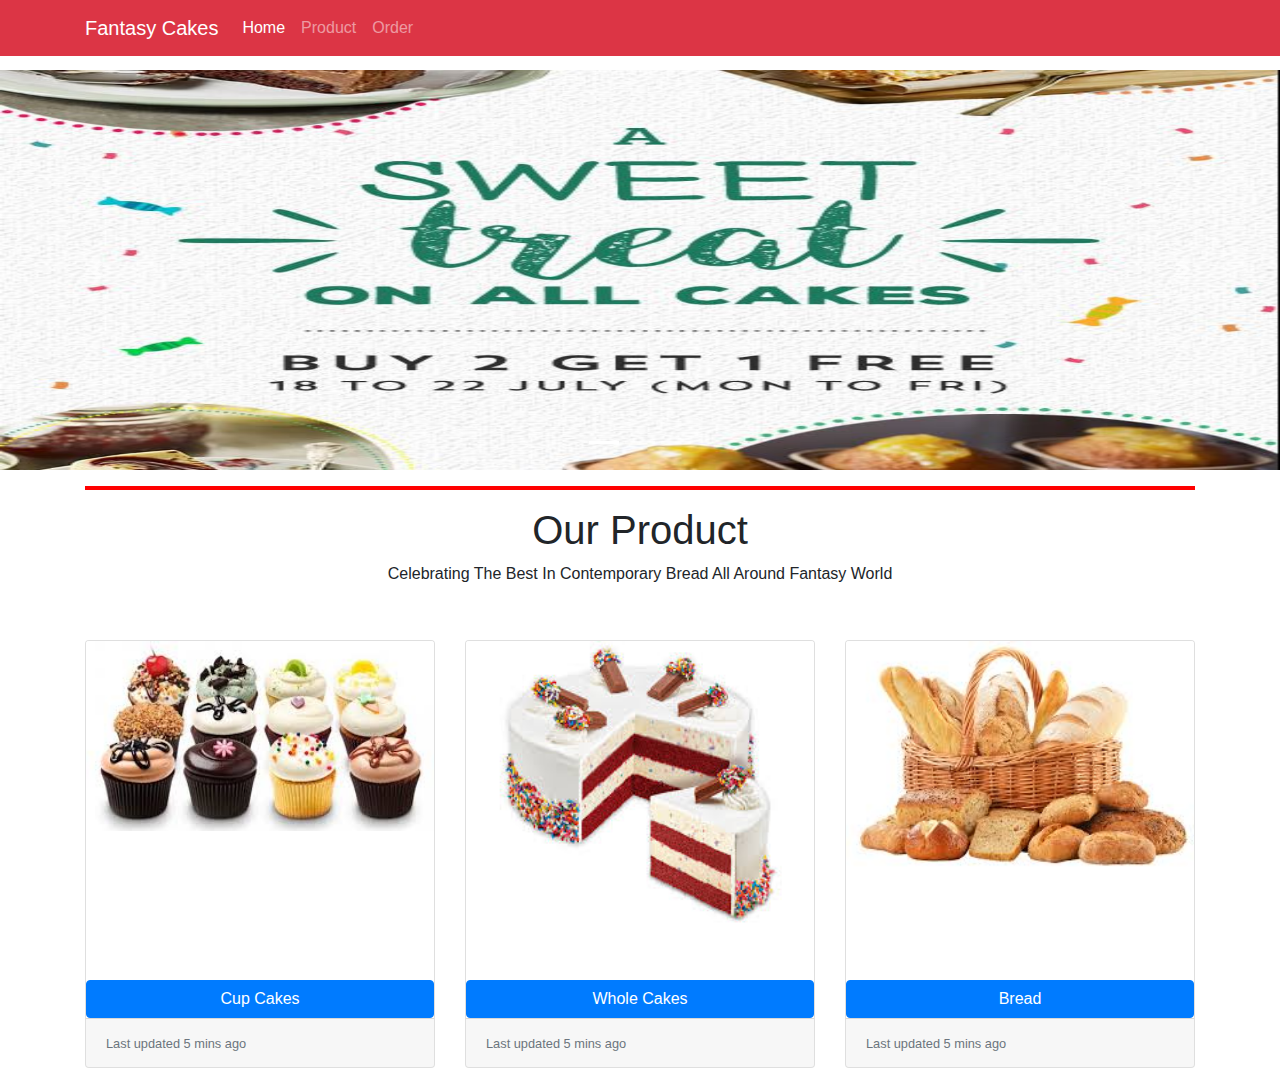
<file: index.html>
<!doctype html>
<html lang="en">
  <head>
    <!-- Required meta tags -->
    <meta charset="utf-8">
    <meta name="viewport" content="width=device-width, initial-scale=1, shrink-to-fit=no">

    <!-- Bootstrap CSS -->
    <link rel="stylesheet" href="https://stackpath.bootstrapcdn.com/bootstrap/4.3.1/css/bootstrap.min.css" integrity="sha384-ggOyR0iXCbMQv3Xipma34MD+dH/1fQ784/j6cY/iJTQUOhcWr7x9JvoRxT2MZw1T" crossorigin="anonymous">
    <link rel="stylesheet" type="text/css" href="./styles.css">
    <script src="https://code.jquery.com/jquery-3.3.1.slim.min.js" integrity="sha384-q8i/X+965DzO0rT7abK41JStQIAqVgRVzpbzo5smXKp4YfRvH+8abtTE1Pi6jizo" crossorigin="anonymous"></script>
<script src="https://cdnjs.cloudflare.com/ajax/libs/popper.js/1.14.7/umd/popper.min.js" integrity="sha384-UO2eT0CpHqdSJQ6hJty5KVphtPhzWj9WO1clHTMGa3JDZwrnQq4sF86dIHNDz0W1" crossorigin="anonymous"></script>
<script src="https://stackpath.bootstrapcdn.com/bootstrap/4.3.1/js/bootstrap.min.js" integrity="sha384-JjSmVgyd0p3pXB1rRibZUAYoIIy6OrQ6VrjIEaFf/nJGzIxFDsf4x0xIM+B07jRM" crossorigin="anonymous"></script>
    
    <title style="font-family:'Courier New', Courier, monospace; font-size: 1px;color:black">Fantasy Cakes</title>
  </head>
  <body>
      <div id="carouselExampleIndicators" class="carousel slide" data-ride="carousel">
          <ol class="carousel-indicators">
            <li data-target="#carouselExampleIndicators" data-slide-to="0" class="active"></li>
            <li data-target="#carouselExampleIndicators" data-slide-to="1"></li>
            <li data-target="#carouselExampleIndicators" data-slide-to="2"></li>
          </ol>
          <div class="carousel-inner">
            <div class="carousel-item active">
              <img src="Img/C1.jpg" class="d-block w-100" style="width:100px; height:400px;" alt="...">
            </div>
            <div class="carousel-item">
              <img src="Img/C2.jpg" style="width:100px; height:400px;" class="d-block w-100" alt="...">
            </div>
            <div class="carousel-item">
              <img src="Img/C3.jpg"  style="width:100px; height:400px;" class="d-block w-100" alt="...">
            </div>
          </div>
          <a class="carousel-control-prev" href="#carouselExampleIndicators" role="button" data-slide="prev">
            <span class="carousel-control-prev-icon" aria-hidden="true"></span>
            <span class="sr-only">Previous</span>
          </a>
          <a class="carousel-control-next" href="#carouselExampleIndicators" role="button" data-slide="next">
            <span class="carousel-control-next-icon" aria-hidden="true"></span>
            <span class="sr-only">Next</span>
          </a>
        </div>

        <nav class="navbar fixed-top navbar-expand-lg navbar-dark bg-danger">
            <div class="container">
                <a class="navbar-brand" href="#">Fantasy Cakes</a>
                <button class="navbar-toggler" type="button" data-toggle="collapse" data-target="#navbarNavAltMarkup" aria-controls="navbarNavAltMarkup" aria-expanded="false" aria-label="Toggle navigation">
                  <span class="navbar-toggler-icon"></span>
                </button>
                <div class="collapse navbar-collapse" id="navbarNavAltMarkup">
                  <div class="navbar-nav">
                    <a class="nav-item nav-link active" href="index.html">Home <span class="sr-only">(current)</span></a>
                    <a class="nav-item nav-link" href="Product.html">Product</a>
                    <a class="nav-item nav-link" href="Order.html" tabindex="-1" aria-disabled="true">Order</a>
                  </div>
                </div>
                </div>
              </nav>
              
                      <div class="container">
                          <div class="row">
                              <div class="col text-center">
                                  <hr style="border: 2px solid;color:red;">
                    <h1> Our Product </h1>
                    <p> Celebrating The Best In Contemporary Bread All Around Fantasy World</p>
                      </div>
                  </div>
                                            <div class="card-deck">
                                            <!-- MODAL 1 -->
                                            <div class="card">
                                              <img src="Img/Mcupcakes.jpg" class="card-img-top" alt="...">
                                              <div class="card-body">
                                                <h5 class="card-title"></h5>
                                                <p class="card-text"></p>
                                              </div>
                                              <button type="button" class="btn btn-primary" data-toggle="modal" data-target="#exampleModalScrollable">
                                                    Cup Cakes
                                                  </button>
                                              <div class="card-footer">
                                                <small class="text-muted">Last updated 5 mins ago</small>
                                              </div>
                                            </div>
                                        
                                    <div class="modal fade" id="exampleModalScrollable" tabindex="-1" role="dialog" aria-labelledby="exampleModalScrollableTitle" aria-hidden="true">
                                            <div class="modal-dialog modal-dialog-scrollable" role="document">
                                            <div class="modal-content">
                                                <div class="modal-header">
                                                <h5 class="modal-title" id="exampleModalScrollableTitle"></h5>
                                                <button type="button" class="close" data-dismiss="modal" aria-label="Close">
                                                    <span aria-hidden="true">&times;</span>
                                                </button>
                                                </div>
                                                <div class="modal-body">
                                                Enjoy Full Happiness In A Cup
                                                </div>
                                                <div class="modal-footer">
                                                <button type="button" class="btn btn-secondary" data-dismiss="modal">Close</button>
                                                 </div>
                                            </div>
                                            </div>
                                        </div>

                                        <!-- MODAL 2 -->
                                        <div class="card">
                                          <img src="Img/W5.jpg" class="card-img-top" alt="...">
                                          <div class="card-body">
                                            <h5 class="card-title"></h5>
                                            <p class="card-text"></p>
                                          </div>
                                          <button type="button" class="btn btn-primary" data-toggle="modal" data-target="#exampleModalScrollable">
                                                Whole Cakes
                                              </button>
                                          <div class="card-footer">
                                            <small class="text-muted">Last updated 5 mins ago</small>
                                          </div>
                                        </div>
                                    
                                <div class="modal fade" id="exampleModalScrollable" tabindex="-1" role="dialog" aria-labelledby="exampleModalScrollableTitle" aria-hidden="true">
                                        <div class="modal-dialog modal-dialog-scrollable" role="document">
                                        <div class="modal-content">
                                            <div class="modal-header">
                                            <h5 class="modal-title" id="exampleModalScrollableTitle">Whole Cakes</h5>
                                            <button type="button" class="close" data-dismiss="modal" aria-label="Close">
                                                <span aria-hidden="true">&times;</span>
                                            </button>
                                            </div>
                                            <div class="modal-body">
                                            Taste A Wholesome Indulgence In Every Bite
                                            </div>
                                            <div class="modal-footer">
                                            <button type="button" class="btn btn-secondary" data-dismiss="modal">Close</button>
                                             </div>
                                        </div>
                                        </div>
                                    </div>

                                    <!-- MODAL 3 -->
                                    <div class="card">
                                      <img src="Img/Mbread.jpg" class="card-img-top" alt="...">
                                      <div class="card-body">
                                        <h5 class="card-title"></h5>
                                        <p class="card-text"></p>
                                      </div>
                                      <button type="button" class="btn btn-primary" data-toggle="modal" data-target="#exampleModalScrollable">
                                            Bread
                                          </button>
                                      <div class="card-footer">
                                        <small class="text-muted">Last updated 5 mins ago</small>
                                      </div>
                                    </div>
                                
                            <div class="modal fade" id="exampleModalScrollable" tabindex="-1" role="dialog" aria-labelledby="exampleModalScrollableTitle" aria-hidden="true">
                                    <div class="modal-dialog modal-dialog-scrollable" role="document">
                                    <div class="modal-content">
                                        <div class="modal-header">
                                        <h5 class="modal-title" id="exampleModalScrollableTitle">Bread</h5>
                                        <button type="button" class="close" data-dismiss="modal" aria-label="Close">
                                            <span aria-hidden="true">&times;</span>
                                        </button>
                                        </div>
                                        <div class="modal-body">
                                        Savor A Half Of Endless Joy
                                        </div>
                                        <div class="modal-footer">
                                        <button type="button" class="btn btn-secondary" data-dismiss="modal">Close</button>
                                        </div>
                                    </div>
                                    </div>
                                </div>

                                          </div>
                                          </div>
                            </div>
            </div>                                                                                                                           
</body>
</html>
</file>
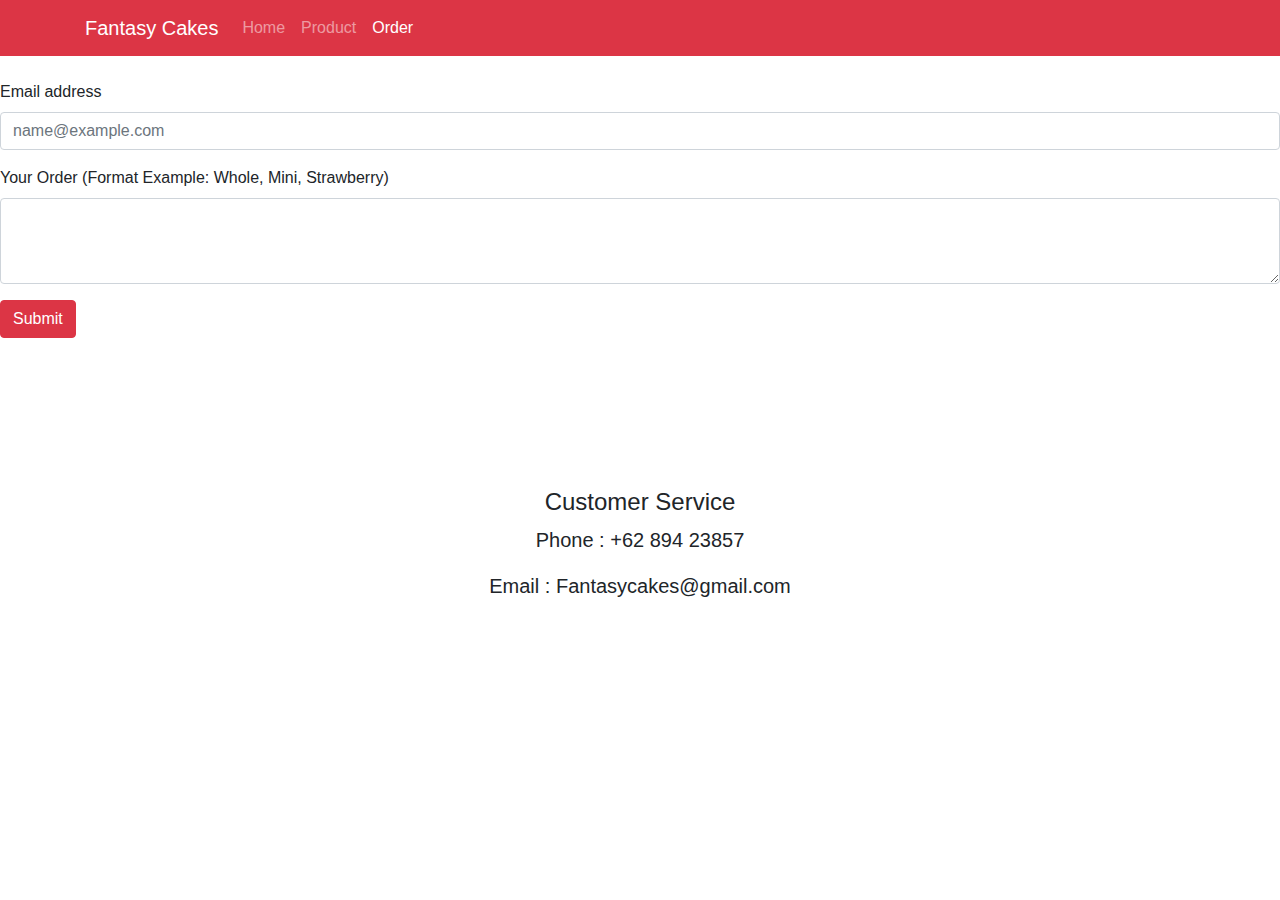
<file: Order.html>
<!DOCTYPE html>
<html lang="en">
<head>
    <meta charset="UTF-8">
    <meta name="viewport" content="width=device-width, initial-scale=1.0">
    <meta http-equiv="X-UA-Compatible" content="ie=edge">
    <link rel="stylesheet" href="https://stackpath.bootstrapcdn.com/bootstrap/4.3.1/css/bootstrap.min.css" integrity="sha384-ggOyR0iXCbMQv3Xipma34MD+dH/1fQ784/j6cY/iJTQUOhcWr7x9JvoRxT2MZw1T" crossorigin="anonymous">
    <link rel="stylesheet" type="text/css" href="./styles.css">
    <script src="https://code.jquery.com/jquery-3.3.1.slim.min.js" integrity="sha384-q8i/X+965DzO0rT7abK41JStQIAqVgRVzpbzo5smXKp4YfRvH+8abtTE1Pi6jizo" crossorigin="anonymous"></script>
<script src="https://cdnjs.cloudflare.com/ajax/libs/popper.js/1.14.7/umd/popper.min.js" integrity="sha384-UO2eT0CpHqdSJQ6hJty5KVphtPhzWj9WO1clHTMGa3JDZwrnQq4sF86dIHNDz0W1" crossorigin="anonymous"></script>
<script src="https://stackpath.bootstrapcdn.com/bootstrap/4.3.1/js/bootstrap.min.js" integrity="sha384-JjSmVgyd0p3pXB1rRibZUAYoIIy6OrQ6VrjIEaFf/nJGzIxFDsf4x0xIM+B07jRM" crossorigin="anonymous"></script>
<title style="font-family:'Courier New', Courier, monospace; font-size: 1px;color:black">Fantasy Cakes</title>
</head>
<body>
        <nav class="navbar fixed-top navbar-expand-lg navbar-dark bg-danger">
                <div class="container">
                    <a class="navbar-brand" href="#">Fantasy Cakes</a>
                    <button class="navbar-toggler" type="button" data-toggle="collapse" data-target="#navbarNavAltMarkup" aria-controls="navbarNavAltMarkup" aria-expanded="false" aria-label="Toggle navigation">
                      <span class="navbar-toggler-icon"></span>
                    </button>
                    <div class="collapse navbar-collapse" id="navbarNavAltMarkup">
                      <div class="navbar-nav">
                        <a class="nav-item nav-link" href="index.html">Home <span class="sr-only">(current)</span></a>
                        <a class="nav-item nav-link" href="Product.html">Product</a>
                        <a class="nav-item nav-link active" href="Order.html" tabindex="-1" aria-disabled="true">Order</a>
                      </div>
                    </div>
                    </div>
                  </nav>
    <div class="containers">
            <form action="https://formspree.io/mesanabilah@gmail.com" method="POST" >
                    <div class="form-group">
                      <label for="exampleFormControlInput1">Email address</label>
                      <input type="email" class="form-control" id="exampleFormControlInput1" placeholder="name@example.com">
                    </div>
                        <div class="form-group">
                      <label for="exampleFormControlTextarea1">Your Order (Format Example: Whole, Mini, Strawberry)</label>
                      <textarea class="form-control" id="exampleFormControlTextarea1" rows="3"></textarea>
                    </div>
                    <button type="submit" class="btn btn-danger">Submit</button>
                  </form>
    </div>

    <div class="container2">
        <div class="row">
        <div class="col text-center">
          <h4 id="contact"> Customer Service </h4>
            </div>
        </div>
        
        <div class="row">
          <div class="col text-center"> 
              <p style="font-size:20px">Phone : +62 894 23857 </p>
                <p style="font-size:20px">Email : Fantasycakes@gmail.com </p>
            </div>
</body>
</html>
</file>
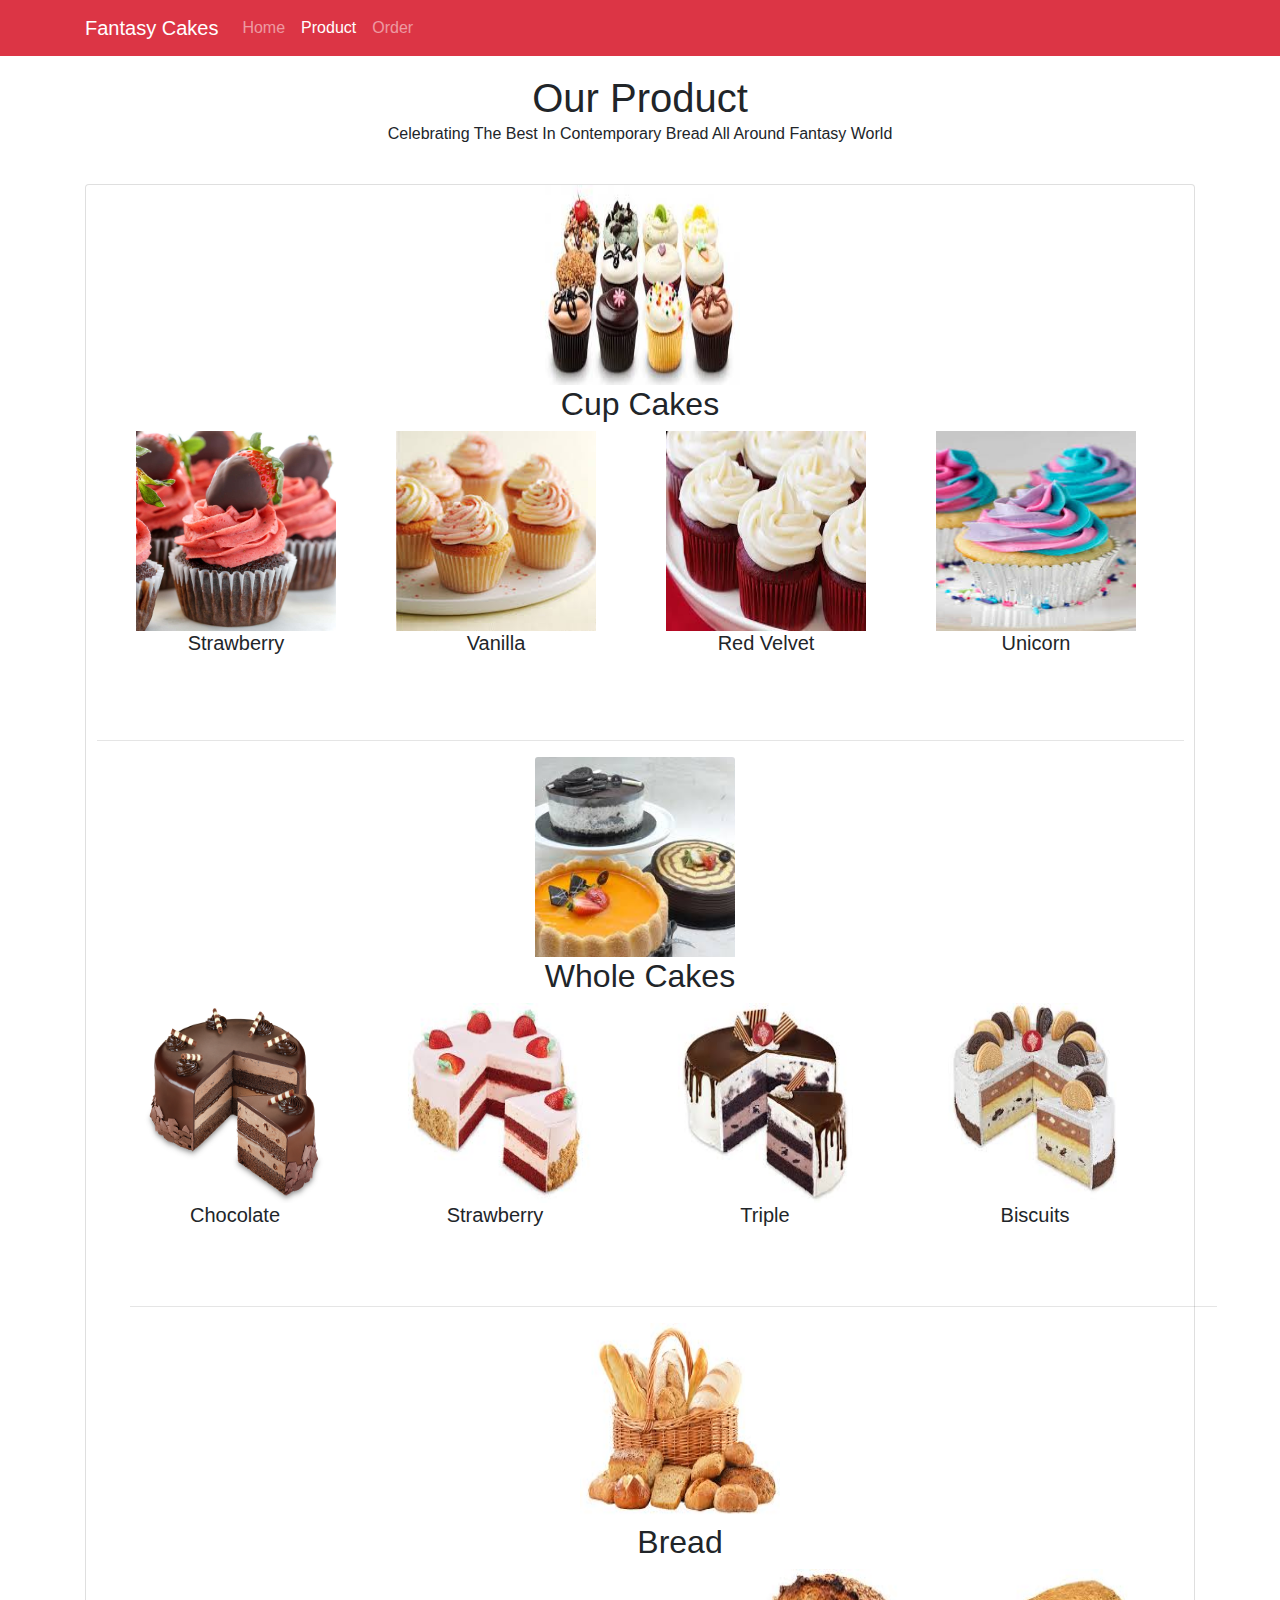
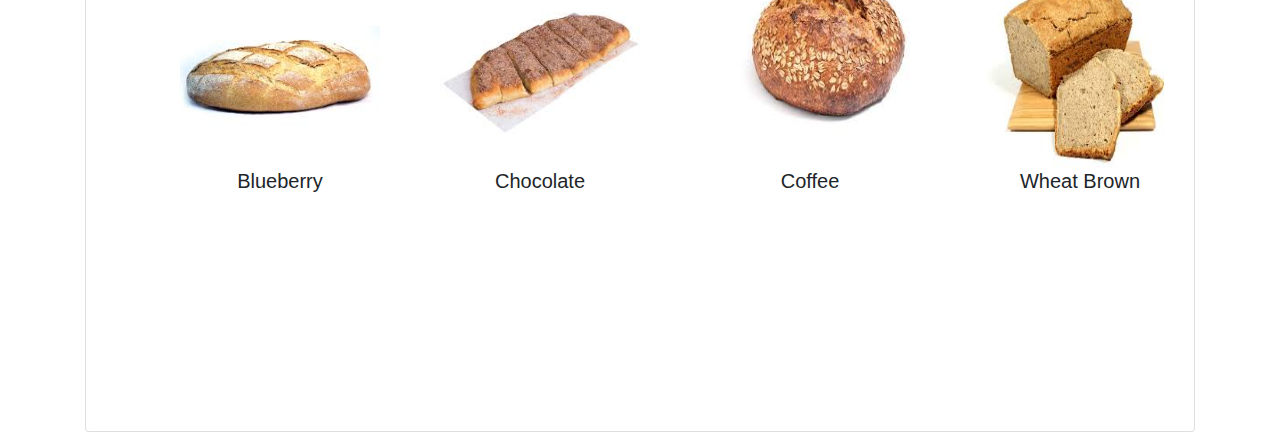
<file: Product.html>
<!DOCTYPE html>
<html lang="en">
<head>
    <meta charset="UTF-8">
    <meta name="viewport" content="width=device-width, initial-scale=1.0">
    <meta http-equiv="X-UA-Compatible" content="ie=edge">
    <link rel="stylesheet" href="https://stackpath.bootstrapcdn.com/bootstrap/4.3.1/css/bootstrap.min.css" integrity="sha384-ggOyR0iXCbMQv3Xipma34MD+dH/1fQ784/j6cY/iJTQUOhcWr7x9JvoRxT2MZw1T" crossorigin="anonymous">
    <link rel="stylesheet" type="text/css" href="./styles.css">
    <script src="https://code.jquery.com/jquery-3.3.1.slim.min.js" integrity="sha384-q8i/X+965DzO0rT7abK41JStQIAqVgRVzpbzo5smXKp4YfRvH+8abtTE1Pi6jizo" crossorigin="anonymous"></script>
<script src="https://cdnjs.cloudflare.com/ajax/libs/popper.js/1.14.7/umd/popper.min.js" integrity="sha384-UO2eT0CpHqdSJQ6hJty5KVphtPhzWj9WO1clHTMGa3JDZwrnQq4sF86dIHNDz0W1" crossorigin="anonymous"></script>
<script src="https://stackpath.bootstrapcdn.com/bootstrap/4.3.1/js/bootstrap.min.js" integrity="sha384-JjSmVgyd0p3pXB1rRibZUAYoIIy6OrQ6VrjIEaFf/nJGzIxFDsf4x0xIM+B07jRM" crossorigin="anonymous"></script>
<title style="font-family:'Courier New', Courier, monospace; font-size: 1px;color:black">Fantasy Cakes</title>
</head>
<body>
        <nav class="navbar fixed-top navbar-expand-lg navbar-dark bg-danger">
                <div class="container">
                    <a class="navbar-brand" href="#">Fantasy Cakes</a>
                    <button class="navbar-toggler" type="button" data-toggle="collapse" data-target="#navbarNavAltMarkup" aria-controls="navbarNavAltMarkup" aria-expanded="false" aria-label="Toggle navigation">
                      <span class="navbar-toggler-icon"></span>
                    </button>
                    <div class="collapse navbar-collapse" id="navbarNavAltMarkup">
                      <div class="navbar-nav">
                        <a class="nav-item nav-link" href="index.html">Home <span class="sr-only">(current)</span></a>
                        <a class="nav-item nav-link active" href="Product.html">Product</a>
                        <a class="nav-item nav-link" href="Order.html" tabindex="-1" aria-disabled="true">Order</a>
                      </div>
                    </div>
                    </div>
                  </nav>
                  
                          <div class="container">
                              <div class="row">
                                  <div class="col text-center">
                                      <hr style="border: 2px solid;color:red;">
                    
                          </div>
                      </div>

                      <div class="our">
                            <center>              
                          <h1 style="margin: 0 auto;"> Our Product </h1>
                        <p style="margin: 0 auto;"></p> Celebrating The Best In Contemporary Bread All Around Fantasy World</p>
                    </center>
                    <div class="container1"></div>
                                                <div class="card-deck">
                                                <!-- MODAL 1 -->
                                                <div class="card">
                                                  <img src="Img/Mcupcakes.jpg" style="width:200px; height:200px; margin: 0 auto;" class="card-img-top" alt="...">
                                                  <h2 style="text-align: center">Cup Cakes</h2>
                                                  <div class="card-body1">
                                                    <img src="Img/cupstraw.jpg" style="width:100%; height:200px; margin: 0 auto;">
                                                     <h5 style="text-align: center">Strawberry</h5>
                                                      </div>
                                                  <div class="card-body2">
                                                     <img src="Img/cupvanilla.jpg" style="width:100%; height:200px; margin: 0 auto;">
                                                      <h5 style="text-align: center">Vanilla</h5>
                                                       </div>
                                                  <div class="card-body3">
                                                     <img src="Img/cupred.jpg" style="width:100%; height:200px; margin: 0 auto;">
                                                      <h5 style="text-align: center">Red Velvet</h5>
                                                       </div>
                                                 <div class="card-body4">
                                                     <img src="Img/cupunicorn.jpg" style="width:100%; height:200px; margin: 0 auto;">
                                                      <h5 style="text-align: center">Unicorn</h5>
                                                       </div>
                                                </div>
                                                </div>
                                                </div>
                                                 <!-- MODAL 2 -->
                                                <div class="card1">
                                                        <hr style="width: 1087px;">
                                                  <img src="Img/Mwholecakes.jpg" style="width:200px; height:200px; margin-left:450px;" class="card-img-top" alt="...">
                                                  <h2 style="text-align: center">Whole Cakes</h2>
                                                  <div class="card-body1">
                                                    <img src="Img/W1.jpg" style="width:100%; height:200px; margin: 0 auto;">
                                                     <h5 style="text-align: center">Chocolate</h5>
                                                      </div>
                                                  <div class="card-body2">
                                                     <img src="Img/W2.jpg" style="width:100%; height:200px; margin: 0 auto;">
                                                      <h5 style="text-align: center">Strawberry</h5>
                                                       </div>
                                                  <div class="card-body3">
                                                     <img src="Img/W3.jpg" style="width:100%; height:200px; margin: 0 auto;">
                                                      <h5 style="text-align: center">Triple</h5>
                                                       </div>
                                                 <div class="card-body4">
                                                     <img src="Img/W4.jpg" style="width:100%; height:200px; margin: 0 auto;">
                                                      <h5 style="text-align: center">Biscuits</h5>
                                                       </div>
                                                </div>
                                                </div>
                                                </div>
                                                 <!-- MODAL 3 -->
                                                 <div class="card2">
                                                     <hr style="width: 1087px;">
                                                        <img src="Img/Mbread.jpg" style="width:200px; height:200px; margin-left: 450px;" class="card-img-top" alt="...">
                                                        <h2 style="text-align: center; position: relative; left: 150px;">Bread</h2>
                                                        <div class="card-body1">
                                                          <img src="Img/b3.jpg" style="width:100%; height:200px; margin: 0 auto;">
                                                           <h5 style="text-align: center">Blueberry</h5>
                                                            </div>
                                                        <div class="card-body2">
                                                           <img src="Img/b2.jpg" style="width:100%; height:200px; margin: 0 auto;">
                                                            <h5 style="text-align: center">Chocolate</h5>
                                                             </div>
                                                        <div class="card-body3">
                                                           <img src="Img/b4.jpg" style="width:100%; height:200px; margin: 0 auto;">
                                                            <h5 style="text-align: center">Coffee</h5>
                                                             </div>
                                                       <div class="card-body4">
                                                           <img src="Img/b1.jpg" style="width:100%; height:200px; margin: 0 auto;">
                                                            <h5 style="text-align: center">Wheat Brown</h5>
                                                             </div>
                                                      </div>
                                                      </div>
                                                      </div>
</body>
</html>
</file>
<file: styles.css>
.card-deck{
    margin-top: 1cm;

}

.container {
    margin-top:1 cm;

}

.containers {
    margin-top:80px;

}

.container2{
    margin-top:150px
}

.carousel-inner{
    margin-top: 70px;
}

.our{
    margin-top: 1cm;
    height: 600px;
}

.card1{
    position: relative;
    top: 50px;  
    height: 600px;
}

.card2{
    height: 600px;
    width: 800px;
    position: relative;
    left: 130px;
}

.card-body1{
    width: 200px;
    height: 400px;
    position: relative;
    left: 50px;

}

.card-body2{
    width: 200px;
    height: 400px;
    position: relative;
    left: 310px;
    bottom: 400px;

}

.card-body3{
    width: 200px;
    height: 400px;
    position: relative;
    left: 580px;
    bottom: 800px;
}

.card-body4{
    width: 200px;
    height: 400px;
    position: relative;
    left: 850px;
    bottom: 1200px;

}
</file>
